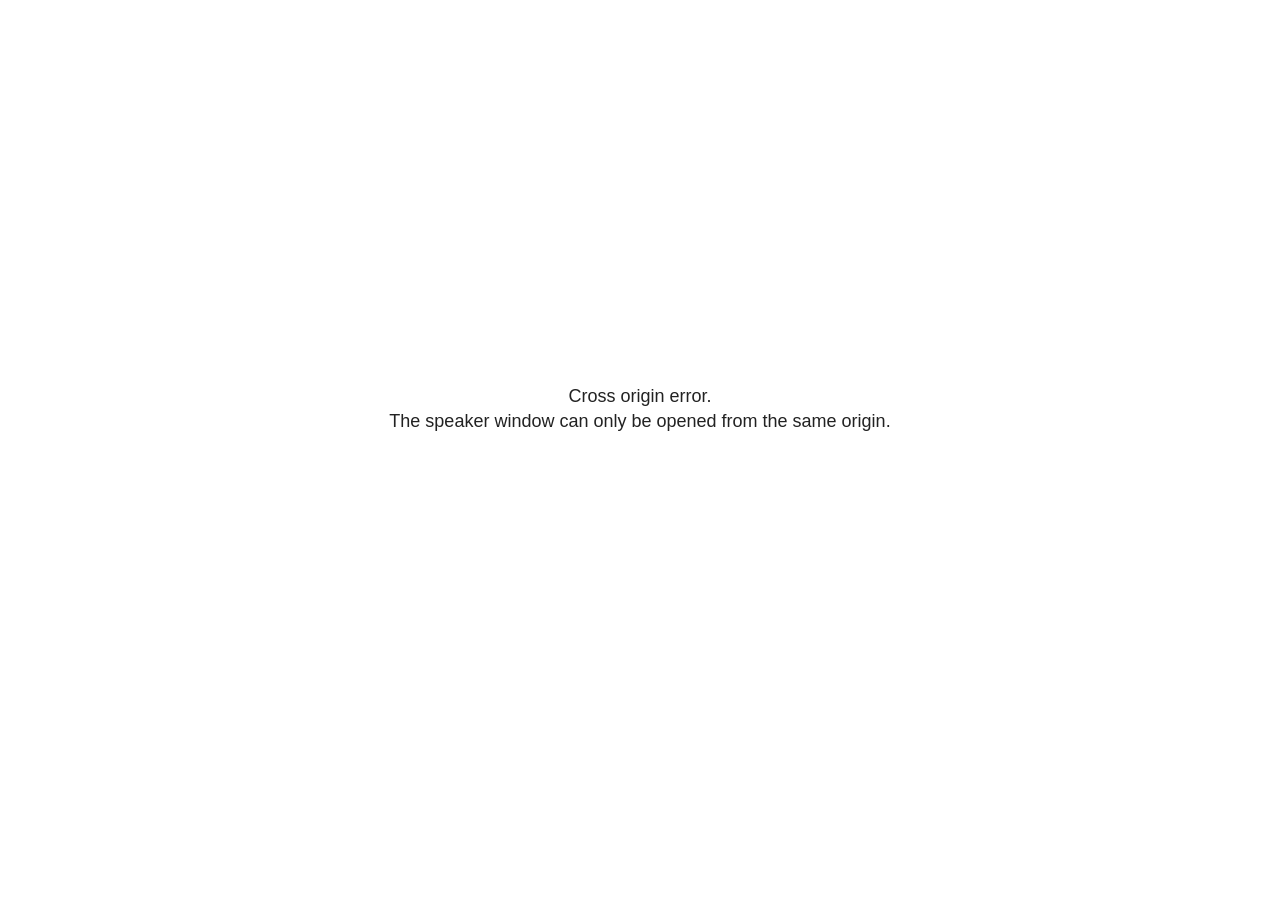
<file: icml_files/libs/revealjs/plugin/notes/speaker-view.html>
<!--
	NOTE: You need to build the notes plugin after making changes to this file.
-->
<html lang="en">
	<head>
		<meta charset="utf-8">

		<title>reveal.js - Speaker View</title>

		<style>
			body {
				font-family: Helvetica;
				font-size: 18px;
			}

			#current-slide,
			#upcoming-slide,
			#speaker-controls {
				padding: 6px;
				box-sizing: border-box;
				-moz-box-sizing: border-box;
			}

			#current-slide iframe,
			#upcoming-slide iframe {
				width: 100%;
				height: 100%;
				border: 1px solid #ddd;
			}

			#current-slide .label,
			#upcoming-slide .label {
				position: absolute;
				top: 10px;
				left: 10px;
				z-index: 2;
			}

			#connection-status {
				position: absolute;
				top: 0;
				left: 0;
				width: 100%;
				height: 100%;
				z-index: 20;
				padding: 30% 20% 20% 20%;
				font-size: 18px;
				color: #222;
				background: #fff;
				text-align: center;
				box-sizing: border-box;
				line-height: 1.4;
			}

			.overlay-element {
				height: 34px;
				line-height: 34px;
				padding: 0 10px;
				text-shadow: none;
				background: rgba( 220, 220, 220, 0.8 );
				color: #222;
				font-size: 14px;
			}

			.overlay-element.interactive:hover {
				background: rgba( 220, 220, 220, 1 );
			}

			#current-slide {
				position: absolute;
				width: 60%;
				height: 100%;
				top: 0;
				left: 0;
				padding-right: 0;
			}

			#upcoming-slide {
				position: absolute;
				width: 40%;
				height: 40%;
				right: 0;
				top: 0;
			}

			/* Speaker controls */
			#speaker-controls {
				position: absolute;
				top: 40%;
				right: 0;
				width: 40%;
				height: 60%;
				overflow: auto;
				font-size: 18px;
			}

				.speaker-controls-time.hidden,
				.speaker-controls-notes.hidden {
					display: none;
				}

				.speaker-controls-time .label,
				.speaker-controls-pace .label,
				.speaker-controls-notes .label {
					text-transform: uppercase;
					font-weight: normal;
					font-size: 0.66em;
					color: #666;
					margin: 0;
				}

				.speaker-controls-time, .speaker-controls-pace {
					border-bottom: 1px solid rgba( 200, 200, 200, 0.5 );
					margin-bottom: 10px;
					padding: 10px 16px;
					padding-bottom: 20px;
					cursor: pointer;
				}

				.speaker-controls-time .reset-button {
					opacity: 0;
					float: right;
					color: #666;
					text-decoration: none;
				}
				.speaker-controls-time:hover .reset-button {
					opacity: 1;
				}

				.speaker-controls-time .timer,
				.speaker-controls-time .clock {
					width: 50%;
				}

				.speaker-controls-time .timer,
				.speaker-controls-time .clock,
				.speaker-controls-time .pacing .hours-value,
				.speaker-controls-time .pacing .minutes-value,
				.speaker-controls-time .pacing .seconds-value {
					font-size: 1.9em;
				}

				.speaker-controls-time .timer {
					float: left;
				}

				.speaker-controls-time .clock {
					float: right;
					text-align: right;
				}

				.speaker-controls-time span.mute {
					opacity: 0.3;
				}

				.speaker-controls-time .pacing-title {
					margin-top: 5px;
				}

				.speaker-controls-time .pacing.ahead {
					color: blue;
				}

				.speaker-controls-time .pacing.on-track {
					color: green;
				}

				.speaker-controls-time .pacing.behind {
					color: red;
				}

				.speaker-controls-notes {
					padding: 10px 16px;
				}

				.speaker-controls-notes .value {
					margin-top: 5px;
					line-height: 1.4;
					font-size: 1.2em;
				}

			/* Layout selector */
			#speaker-layout {
				position: absolute;
				top: 10px;
				right: 10px;
				color: #222;
				z-index: 10;
			}
				#speaker-layout select {
					position: absolute;
					width: 100%;
					height: 100%;
					top: 0;
					left: 0;
					border: 0;
					box-shadow: 0;
					cursor: pointer;
					opacity: 0;

					font-size: 1em;
					background-color: transparent;

					-moz-appearance: none;
					-webkit-appearance: none;
					-webkit-tap-highlight-color: rgba(0, 0, 0, 0);
				}

				#speaker-layout select:focus {
					outline: none;
					box-shadow: none;
				}

			.clear {
				clear: both;
			}

			/* Speaker layout: Wide */
			body[data-speaker-layout="wide"] #current-slide,
			body[data-speaker-layout="wide"] #upcoming-slide {
				width: 50%;
				height: 45%;
				padding: 6px;
			}

			body[data-speaker-layout="wide"] #current-slide {
				top: 0;
				left: 0;
			}

			body[data-speaker-layout="wide"] #upcoming-slide {
				top: 0;
				left: 50%;
			}

			body[data-speaker-layout="wide"] #speaker-controls {
				top: 45%;
				left: 0;
				width: 100%;
				height: 50%;
				font-size: 1.25em;
			}

			/* Speaker layout: Tall */
			body[data-speaker-layout="tall"] #current-slide,
			body[data-speaker-layout="tall"] #upcoming-slide {
				width: 45%;
				height: 50%;
				padding: 6px;
			}

			body[data-speaker-layout="tall"] #current-slide {
				top: 0;
				left: 0;
			}

			body[data-speaker-layout="tall"] #upcoming-slide {
				top: 50%;
				left: 0;
			}

			body[data-speaker-layout="tall"] #speaker-controls {
				padding-top: 40px;
				top: 0;
				left: 45%;
				width: 55%;
				height: 100%;
				font-size: 1.25em;
			}

			/* Speaker layout: Notes only */
			body[data-speaker-layout="notes-only"] #current-slide,
			body[data-speaker-layout="notes-only"] #upcoming-slide {
				display: none;
			}

			body[data-speaker-layout="notes-only"] #speaker-controls {
				padding-top: 40px;
				top: 0;
				left: 0;
				width: 100%;
				height: 100%;
				font-size: 1.25em;
			}

			@media screen and (max-width: 1080px) {
				body[data-speaker-layout="default"] #speaker-controls {
					font-size: 16px;
				}
			}

			@media screen and (max-width: 900px) {
				body[data-speaker-layout="default"] #speaker-controls {
					font-size: 14px;
				}
			}

			@media screen and (max-width: 800px) {
				body[data-speaker-layout="default"] #speaker-controls {
					font-size: 12px;
				}
			}

		</style>
	</head>

	<body>

		<div id="connection-status">Loading speaker view...</div>

		<div id="current-slide"></div>
		<div id="upcoming-slide"><span class="overlay-element label">Upcoming</span></div>
		<div id="speaker-controls">
			<div class="speaker-controls-time">
				<h4 class="label">Time <span class="reset-button">Click to Reset</span></h4>
				<div class="clock">
					<span class="clock-value">0:00 AM</span>
				</div>
				<div class="timer">
					<span class="hours-value">00</span><span class="minutes-value">:00</span><span class="seconds-value">:00</span>
				</div>
				<div class="clear"></div>

				<h4 class="label pacing-title" style="display: none">Pacing – Time to finish current slide</h4>
				<div class="pacing" style="display: none">
					<span class="hours-value">00</span><span class="minutes-value">:00</span><span class="seconds-value">:00</span>
				</div>
			</div>

			<div class="speaker-controls-notes hidden">
				<h4 class="label">Notes</h4>
				<div class="value"></div>
			</div>
		</div>
		<div id="speaker-layout" class="overlay-element interactive">
			<span class="speaker-layout-label"></span>
			<select class="speaker-layout-dropdown"></select>
		</div>

		<script>

			(function() {

				var notes,
					notesValue,
					currentState,
					currentSlide,
					upcomingSlide,
					layoutLabel,
					layoutDropdown,
					pendingCalls = {},
					lastRevealApiCallId = 0,
					connected = false

				var connectionStatus = document.querySelector( '#connection-status' );

				var SPEAKER_LAYOUTS = {
					'default': 'Default',
					'wide': 'Wide',
					'tall': 'Tall',
					'notes-only': 'Notes only'
				};

				setupLayout();

				let openerOrigin;

				try {
					openerOrigin = window.opener.location.origin;
				}
				catch ( error ) { console.warn( error ) }

				// In order to prevent XSS, the speaker view will only run if its
				// opener has the same origin as itself
				if( window.location.origin !== openerOrigin ) {
					connectionStatus.innerHTML = 'Cross origin error.<br>The speaker window can only be opened from the same origin.';
					return;
				}

				var connectionTimeout = setTimeout( function() {
					connectionStatus.innerHTML = 'Error connecting to main window.<br>Please try closing and reopening the speaker view.';
				}, 5000 );

				window.addEventListener( 'message', function( event ) {

					// Validate the origin of all messages to avoid parsing messages
					// that aren't meant for us. Ignore when running off file:// so
					// that the speaker view continues to work without a web server.
					if( window.location.origin !== event.origin && window.location.origin !== 'file://' ) {
						return
					}

					clearTimeout( connectionTimeout );
					connectionStatus.style.display = 'none';

					var data = JSON.parse( event.data );

					// The overview mode is only useful to the reveal.js instance
					// where navigation occurs so we don't sync it
					if( data.state ) delete data.state.overview;

					// Messages sent by the notes plugin inside of the main window
					if( data && data.namespace === 'reveal-notes' ) {
						if( data.type === 'connect' ) {
							handleConnectMessage( data );
						}
						else if( data.type === 'state' ) {
							handleStateMessage( data );
						}
						else if( data.type === 'return' ) {
							pendingCalls[data.callId](data.result);
							delete pendingCalls[data.callId];
						}
					}
					// Messages sent by the reveal.js inside of the current slide preview
					else if( data && data.namespace === 'reveal' ) {
						if( /ready/.test( data.eventName ) ) {
							// Send a message back to notify that the handshake is complete
							window.opener.postMessage( JSON.stringify({ namespace: 'reveal-notes', type: 'connected'} ), '*' );
						}
						else if( /slidechanged|fragmentshown|fragmenthidden|paused|resumed/.test( data.eventName ) && currentState !== JSON.stringify( data.state ) ) {

							dispatchStateToMainWindow( data.state );

						}
					}

				} );

				/**
				 * Updates the presentation in the main window to match the state
				 * of the presentation in the notes window.
				 */
				const dispatchStateToMainWindow = debounce(( state ) => {
					window.opener.postMessage( JSON.stringify({ method: 'setState', args: [ state ]} ), '*' );
				}, 500);

				/**
				 * Asynchronously calls the Reveal.js API of the main frame.
				 */
				function callRevealApi( methodName, methodArguments, callback ) {

					var callId = ++lastRevealApiCallId;
					pendingCalls[callId] = callback;
					window.opener.postMessage( JSON.stringify( {
						namespace: 'reveal-notes',
						type: 'call',
						callId: callId,
						methodName: methodName,
						arguments: methodArguments
					} ), '*' );

				}

				/**
				 * Called when the main window is trying to establish a
				 * connection.
				 */
				function handleConnectMessage( data ) {

					if( connected === false ) {
						connected = true;

						setupIframes( data );
						setupKeyboard();
						setupNotes();
						setupTimer();
						setupHeartbeat();
					}

				}

				/**
				 * Called when the main window sends an updated state.
				 */
				function handleStateMessage( data ) {

					// Store the most recently set state to avoid circular loops
					// applying the same state
					currentState = JSON.stringify( data.state );

					// No need for updating the notes in case of fragment changes
					if ( data.notes ) {
						notes.classList.remove( 'hidden' );
						notesValue.style.whiteSpace = data.whitespace;
						if( data.markdown ) {
							notesValue.innerHTML = marked( data.notes );
						}
						else {
							notesValue.innerHTML = data.notes;
						}
					}
					else {
						notes.classList.add( 'hidden' );
					}

					// Update the note slides
					currentSlide.contentWindow.postMessage( JSON.stringify({ method: 'setState', args: [ data.state ] }), '*' );
					upcomingSlide.contentWindow.postMessage( JSON.stringify({ method: 'setState', args: [ data.state ] }), '*' );
					upcomingSlide.contentWindow.postMessage( JSON.stringify({ method: 'next' }), '*' );

				}

				// Limit to max one state update per X ms
				handleStateMessage = debounce( handleStateMessage, 200 );

				/**
				 * Forward keyboard events to the current slide window.
				 * This enables keyboard events to work even if focus
				 * isn't set on the current slide iframe.
				 *
				 * Block F5 default handling, it reloads and disconnects
				 * the speaker notes window.
				 */
				function setupKeyboard() {

					document.addEventListener( 'keydown', function( event ) {
						if( event.keyCode === 116 || ( event.metaKey && event.keyCode === 82 ) ) {
							event.preventDefault();
							return false;
						}
						currentSlide.contentWindow.postMessage( JSON.stringify({ method: 'triggerKey', args: [ event.keyCode ] }), '*' );
					} );

				}

				/**
				 * Creates the preview iframes.
				 */
				function setupIframes( data ) {

					var params = [
						'receiver',
						'progress=false',
						'history=false',
						'transition=none',
						'autoSlide=0',
						'backgroundTransition=none'
					].join( '&' );

					var urlSeparator = /\?/.test(data.url) ? '&' : '?';
					var hash = '#/' + data.state.indexh + '/' + data.state.indexv;
					var currentURL = data.url + urlSeparator + params + '&scrollActivationWidth=false&postMessageEvents=true' + hash;
					var upcomingURL = data.url + urlSeparator + params + '&scrollActivationWidth=false&controls=false' + hash;

					currentSlide = document.createElement( 'iframe' );
					currentSlide.setAttribute( 'width', 1280 );
					currentSlide.setAttribute( 'height', 1024 );
					currentSlide.setAttribute( 'src', currentURL );
					document.querySelector( '#current-slide' ).appendChild( currentSlide );

					upcomingSlide = document.createElement( 'iframe' );
					upcomingSlide.setAttribute( 'width', 640 );
					upcomingSlide.setAttribute( 'height', 512 );
					upcomingSlide.setAttribute( 'src', upcomingURL );
					document.querySelector( '#upcoming-slide' ).appendChild( upcomingSlide );

				}

				/**
				 * Setup the notes UI.
				 */
				function setupNotes() {

					notes = document.querySelector( '.speaker-controls-notes' );
					notesValue = document.querySelector( '.speaker-controls-notes .value' );

				}

				/**
				 * We send out a heartbeat at all times to ensure we can
				 * reconnect with the main presentation window after reloads.
				 */
				function setupHeartbeat() {

					setInterval( () => {
						window.opener.postMessage( JSON.stringify({ namespace: 'reveal-notes', type: 'heartbeat'} ), '*' );
					}, 1000 );

				}

				function getTimings( callback ) {

					callRevealApi( 'getSlidesAttributes', [], function ( slideAttributes ) {
						callRevealApi( 'getConfig', [], function ( config ) {
							var totalTime = config.totalTime;
							var minTimePerSlide = config.minimumTimePerSlide || 0;
							var defaultTiming = config.defaultTiming;
							if ((defaultTiming == null) && (totalTime == null)) {
								callback(null);
								return;
							}
							// Setting totalTime overrides defaultTiming
							if (totalTime) {
								defaultTiming = 0;
							}
							var timings = [];
							for ( var i in slideAttributes ) {
								var slide = slideAttributes[ i ];
								var timing = defaultTiming;
								if( slide.hasOwnProperty( 'data-timing' )) {
									var t = slide[ 'data-timing' ];
									timing = parseInt(t);
									if( isNaN(timing) ) {
										console.warn("Could not parse timing '" + t + "' of slide " + i + "; using default of " + defaultTiming);
										timing = defaultTiming;
									}
								}
								timings.push(timing);
							}
							if ( totalTime ) {
								// After we've allocated time to individual slides, we summarize it and
								// subtract it from the total time
								var remainingTime = totalTime - timings.reduce( function(a, b) { return a + b; }, 0 );
								// The remaining time is divided by the number of slides that have 0 seconds
								// allocated at the moment, giving the average time-per-slide on the remaining slides
								var remainingSlides = (timings.filter( function(x) { return x == 0 }) ).length
								var timePerSlide = Math.round( remainingTime / remainingSlides, 0 )
								// And now we replace every zero-value timing with that average
								timings = timings.map( function(x) { return (x==0 ? timePerSlide : x) } );
							}
							var slidesUnderMinimum = timings.filter( function(x) { return (x < minTimePerSlide) } ).length
							if ( slidesUnderMinimum ) {
								message = "The pacing time for " + slidesUnderMinimum + " slide(s) is under the configured minimum of " + minTimePerSlide + " seconds. Check the data-timing attribute on individual slides, or consider increasing the totalTime or minimumTimePerSlide configuration options (or removing some slides).";
								alert(message);
							}
							callback( timings );
						} );
					} );

				}

				/**
				 * Return the number of seconds allocated for presenting
				 * all slides up to and including this one.
				 */
				function getTimeAllocated( timings, callback ) {

					callRevealApi( 'getSlidePastCount', [], function ( currentSlide ) {
						var allocated = 0;
						for (var i in timings.slice(0, currentSlide + 1)) {
							allocated += timings[i];
						}
						callback( allocated );
					} );

				}

				/**
				 * Create the timer and clock and start updating them
				 * at an interval.
				 */
				function setupTimer() {

					var start = new Date(),
					timeEl = document.querySelector( '.speaker-controls-time' ),
					clockEl = timeEl.querySelector( '.clock-value' ),
					hoursEl = timeEl.querySelector( '.hours-value' ),
					minutesEl = timeEl.querySelector( '.minutes-value' ),
					secondsEl = timeEl.querySelector( '.seconds-value' ),
					pacingTitleEl = timeEl.querySelector( '.pacing-title' ),
					pacingEl = timeEl.querySelector( '.pacing' ),
					pacingHoursEl = pacingEl.querySelector( '.hours-value' ),
					pacingMinutesEl = pacingEl.querySelector( '.minutes-value' ),
					pacingSecondsEl = pacingEl.querySelector( '.seconds-value' );

					var timings = null;
					getTimings( function ( _timings ) {

						timings = _timings;
						if (_timings !== null) {
							pacingTitleEl.style.removeProperty('display');
							pacingEl.style.removeProperty('display');
						}

						// Update once directly
						_updateTimer();

						// Then update every second
						setInterval( _updateTimer, 1000 );

					} );


					function _resetTimer() {

						if (timings == null) {
							start = new Date();
							_updateTimer();
						}
						else {
							// Reset timer to beginning of current slide
							getTimeAllocated( timings, function ( slideEndTimingSeconds ) {
								var slideEndTiming = slideEndTimingSeconds * 1000;
								callRevealApi( 'getSlidePastCount', [], function ( currentSlide ) {
									var currentSlideTiming = timings[currentSlide] * 1000;
									var previousSlidesTiming = slideEndTiming - currentSlideTiming;
									var now = new Date();
									start = new Date(now.getTime() - previousSlidesTiming);
									_updateTimer();
								} );
							} );
						}

					}

					timeEl.addEventListener( 'click', function() {
						_resetTimer();
						return false;
					} );

					function _displayTime( hrEl, minEl, secEl, time) {

						var sign = Math.sign(time) == -1 ? "-" : "";
						time = Math.abs(Math.round(time / 1000));
						var seconds = time % 60;
						var minutes = Math.floor( time / 60 ) % 60 ;
						var hours = Math.floor( time / ( 60 * 60 )) ;
						hrEl.innerHTML = sign + zeroPadInteger( hours );
						if (hours == 0) {
							hrEl.classList.add( 'mute' );
						}
						else {
							hrEl.classList.remove( 'mute' );
						}
						minEl.innerHTML = ':' + zeroPadInteger( minutes );
						if (hours == 0 && minutes == 0) {
							minEl.classList.add( 'mute' );
						}
						else {
							minEl.classList.remove( 'mute' );
						}
						secEl.innerHTML = ':' + zeroPadInteger( seconds );
					}

					function _updateTimer() {

						var diff, hours, minutes, seconds,
						now = new Date();

						diff = now.getTime() - start.getTime();

						clockEl.innerHTML = now.toLocaleTimeString( 'en-US', { hour12: true, hour: '2-digit', minute:'2-digit' } );
						_displayTime( hoursEl, minutesEl, secondsEl, diff );
						if (timings !== null) {
							_updatePacing(diff);
						}

					}

					function _updatePacing(diff) {

						getTimeAllocated( timings, function ( slideEndTimingSeconds ) {
							var slideEndTiming = slideEndTimingSeconds * 1000;

							callRevealApi( 'getSlidePastCount', [], function ( currentSlide ) {
								var currentSlideTiming = timings[currentSlide] * 1000;
								var timeLeftCurrentSlide = slideEndTiming - diff;
								if (timeLeftCurrentSlide < 0) {
									pacingEl.className = 'pacing behind';
								}
								else if (timeLeftCurrentSlide < currentSlideTiming) {
									pacingEl.className = 'pacing on-track';
								}
								else {
									pacingEl.className = 'pacing ahead';
								}
								_displayTime( pacingHoursEl, pacingMinutesEl, pacingSecondsEl, timeLeftCurrentSlide );
							} );
						} );
					}

				}

				/**
				 * Sets up the speaker view layout and layout selector.
				 */
				function setupLayout() {

					layoutDropdown = document.querySelector( '.speaker-layout-dropdown' );
					layoutLabel = document.querySelector( '.speaker-layout-label' );

					// Render the list of available layouts
					for( var id in SPEAKER_LAYOUTS ) {
						var option = document.createElement( 'option' );
						option.setAttribute( 'value', id );
						option.textContent = SPEAKER_LAYOUTS[ id ];
						layoutDropdown.appendChild( option );
					}

					// Monitor the dropdown for changes
					layoutDropdown.addEventListener( 'change', function( event ) {

						setLayout( layoutDropdown.value );

					}, false );

					// Restore any currently persisted layout
					setLayout( getLayout() );

				}

				/**
				 * Sets a new speaker view layout. The layout is persisted
				 * in local storage.
				 */
				function setLayout( value ) {

					var title = SPEAKER_LAYOUTS[ value ];

					layoutLabel.innerHTML = 'Layout' + ( title ? ( ': ' + title ) : '' );
					layoutDropdown.value = value;

					document.body.setAttribute( 'data-speaker-layout', value );

					// Persist locally
					if( supportsLocalStorage() ) {
						window.localStorage.setItem( 'reveal-speaker-layout', value );
					}

				}

				/**
				 * Returns the ID of the most recently set speaker layout
				 * or our default layout if none has been set.
				 */
				function getLayout() {

					if( supportsLocalStorage() ) {
						var layout = window.localStorage.getItem( 'reveal-speaker-layout' );
						if( layout ) {
							return layout;
						}
					}

					// Default to the first record in the layouts hash
					for( var id in SPEAKER_LAYOUTS ) {
						return id;
					}

				}

				function supportsLocalStorage() {

					try {
						localStorage.setItem('test', 'test');
						localStorage.removeItem('test');
						return true;
					}
					catch( e ) {
						return false;
					}

				}

				function zeroPadInteger( num ) {

					var str = '00' + parseInt( num );
					return str.substring( str.length - 2 );

				}

				/**
				 * Limits the frequency at which a function can be called.
				 */
				function debounce( fn, ms ) {

					var lastTime = 0,
						timeout;

					return function() {

						var args = arguments;
						var context = this;

						clearTimeout( timeout );

						var timeSinceLastCall = Date.now() - lastTime;
						if( timeSinceLastCall > ms ) {
							fn.apply( context, args );
							lastTime = Date.now();
						}
						else {
							timeout = setTimeout( function() {
								fn.apply( context, args );
								lastTime = Date.now();
							}, ms - timeSinceLastCall );
						}

					}

				}

			})();

		</script>
	</body>
</html>
</file>
